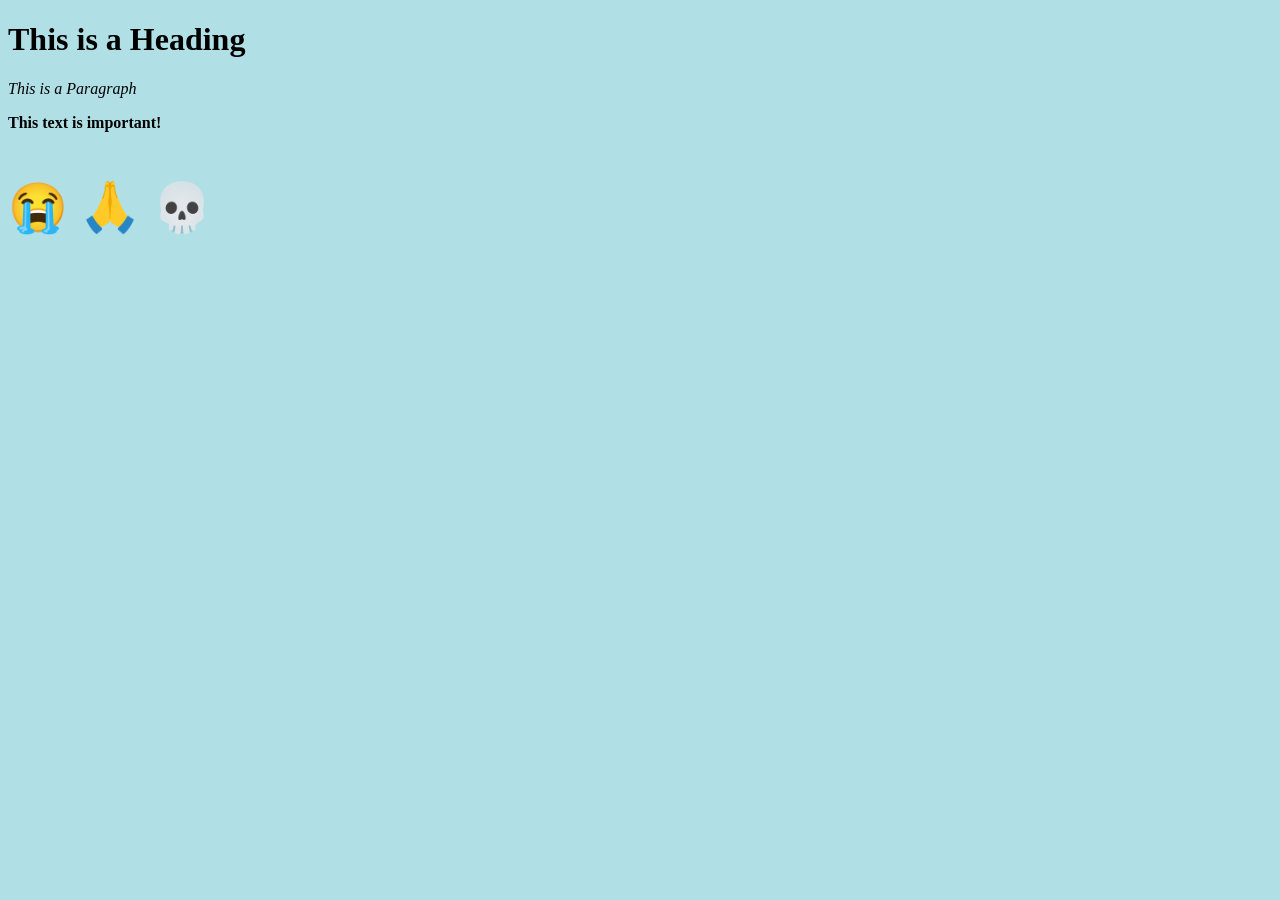
<file: index.html>
<!DOCTYPE html>
<html lang="en">
<head>
    <meta charset="UTF-8">
    <meta name="viewport" content="width=device-width, initial-scale=1.0">
    <title>Document</title>
    <!--1. ส่วนนี้จะไม่แสดงผลหน้าเว็บ-->
</head>
<body style="background-color:powderblue;">
    <!--/. ส่วนนี้จะแสดงผลหน้าเว็บ-->
    <h1>This is a Heading</h1>
    <i>This is a Paragraph</i>
    <p><strong>This text is important!</strong></p>
    <p style="font-size:48px">&#128557; &#128591; &#128128;</p>
</body>
</html>
</file>
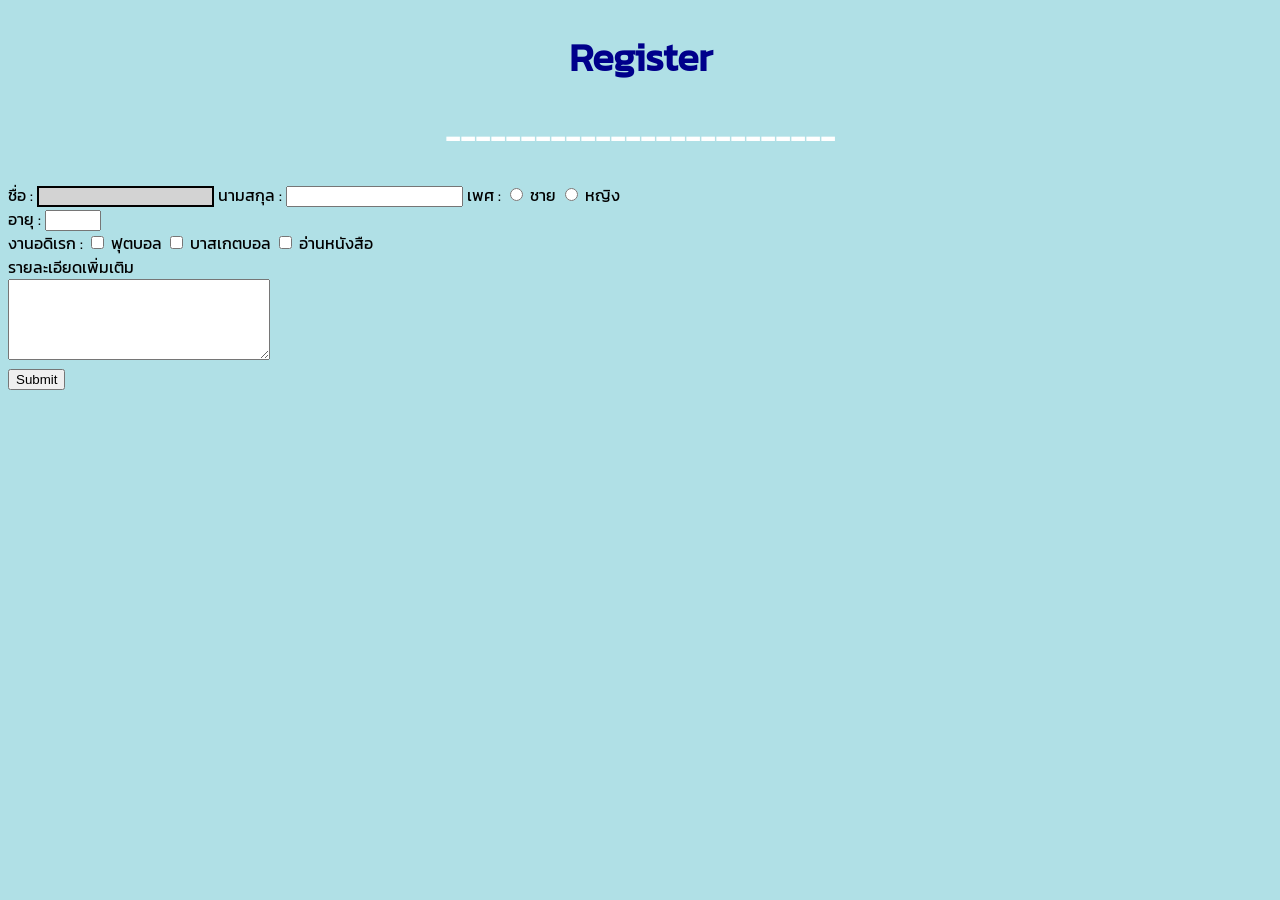
<file: index2.html>
<!DOCTYPE html>
<html lang="en">
<head>
    <meta charset="UTF-8">
    <meta name="viewport" content="width=device-width, initial-scale=1.0">
    <title>Document</title>
    <style>
        /*การทำ CSS ที่ต้องรู้ 1.แต่งใคร?(id, class, DOM)  2.แต่งอะไร?*/
        @font-face {
            font-family: 'Kanit';
            src: url('./Kanit/Kanit-Regular.ttf') format('truetype');
        }
        body {
            background-color: powderblue;
            font-family: 'Kanit';
        }
        h1 {
            color: white;
            text-align: center;
        }
        #regis {
            font-size: 40px;
            color: darkblue;
        }
        .input_name {
            background-color: lightgray;
            border: 2px solid black;
        }
    </style>
</head>
<body>
    <h1 id="regis">Register</h1>
    <h1>--------------------------</h1>
    ชื่อ : <input class="input_name" type="text" name="fname">
    นามสกุล : <input type="text" name="lname">
    เพศ :
    <input type="radio" name="gender" value="male"> ชาย
    <input type="radio" name="gender" value="female"> หญิง
    <br>
    อายุ : <input type="number" name="age" min="0" max="120"> <br>
    งานอดิเรก :
    <input type="checkbox" name="hobby" value="football"> ฟุตบอล
    <input type="checkbox" name="hobby" value="basketball"> บาสเกตบอล
    <input type="checkbox" name="hobby" value="reading"> อ่านหนังสือ
    <br>
    รายละเอียดเพิ่มเติม <br>
    <textarea name="details" rows="5" cols="30"></textarea> <br>
    <input type="submit" value="Submit">
</body>
</html>
</file>
